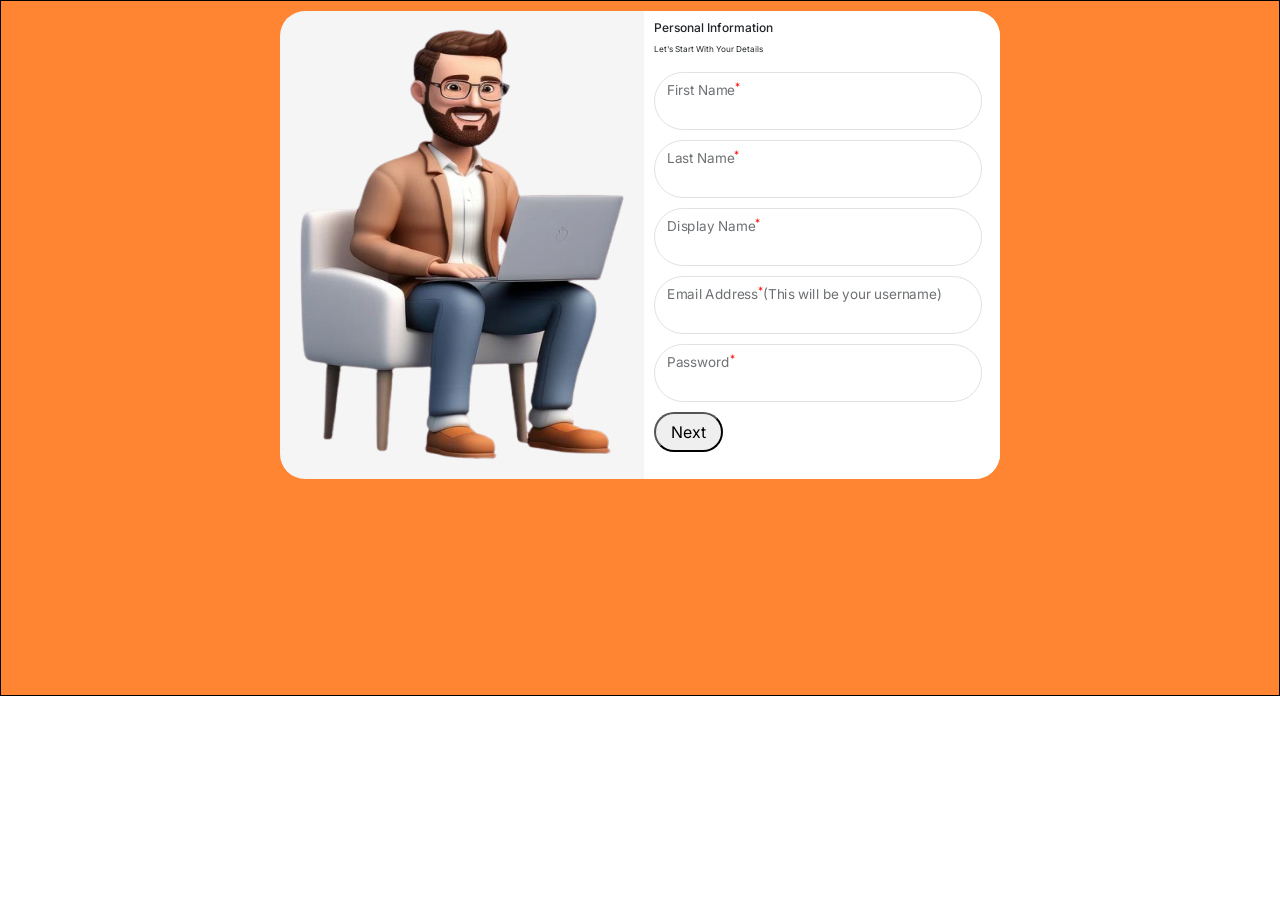
<file: index.html>
<!DOCTYPE html>
<html lang="en">

<head>
    <meta charset="UTF-8">
    <meta name="viewport" content="width=device-width, initial-scale=1.0">
    <title>Personal Information</title>

    <!-- Bootstrap Link -->
    <link href="https://cdn.jsdelivr.net/npm/bootstrap@5.3.8/dist/css/bootstrap.min.css" rel="stylesheet">
    <script src="https://cdn.jsdelivr.net/npm/bootstrap@5.3.8/dist/js/bootstrap.bundle.min.js"></script>

    <!-- Link for google fonts -->
    <link rel="preconnect" href="https://fonts.googleapis.com">
    <link rel="preconnect" href="https://fonts.gstatic.com" crossorigin>
    <link href="https://fonts.googleapis.com/css2?family=Inter:ital,opsz,wght@0,14..32,100..900;1,14..32,100..900&display=swap" rel="stylesheet">

    <!-- css Link -->
    <link rel="stylesheet" href="css/personal_info.css">
</head>

<body>
    <div class="container-fluid">
        <div class="sub-row">
            <div class="col1">
                <img class="user" src="images/user.png" alt="">
            </div>
            <div class="col2">
                <h6 class="info">Personal Information</h6>
                <p class="context">Let's Start With Your Details</p>

                <form class="personal_info">

                    <div class="form-floating">
                        <input type="text" class="form-control" name="name" id="floatingName">
                        <label for="floatingName">First Name<sup class="star">*</sup></label>
                    </div>

                    <div class="form-floating">
                        <input type="text" class="form-control" name="name" id="floatingName" />
                        <label for="floatingName">Last Name<sup class="star">*</sup></label>
                    </div>

                    <div class="form-floating">
                        <input type="text" class="form-control" name="name" id="floatingName" />
                        <label for="floatingName">Display Name<sup class="star">*</sup></label>
                    </div>

                    <div class="form-floating">
                        <input type="email" class="form-control" name="email" id="floatingInput" />
                        <label for="floatingInput">Email Address<sup class="star">*</sup>(This will be your
                            username)</label>
                    </div>

                    <div class="form-floating">
                        <input type="password" class="form-control" name="password" id="floatingPassword" />
                        <label for="floatingPassword">Password<sup class="star">*</sup></label>
                    </div>

                    <button class="button" type="submit" value="Next"> Next </button>
                </form>
            </div>
        </div>
    </div>

    <!-- <div class="container-fluid text-center">
  <div class="row">
    <div class="col">
      1 of 2
    </div>
    <div class="col">
      2 of 2
    </div>
  </div> -->


    <script src="https://cdn.jsdelivr.net/npm/@popperjs/core@2.11.8/dist/umd/popper.min.js"></script>
    <script src="https://cdn.jsdelivr.net/npm/bootstrap@5.3.8/dist/js/bootstrap.min.js"></script>
</body>

</html>
</file>
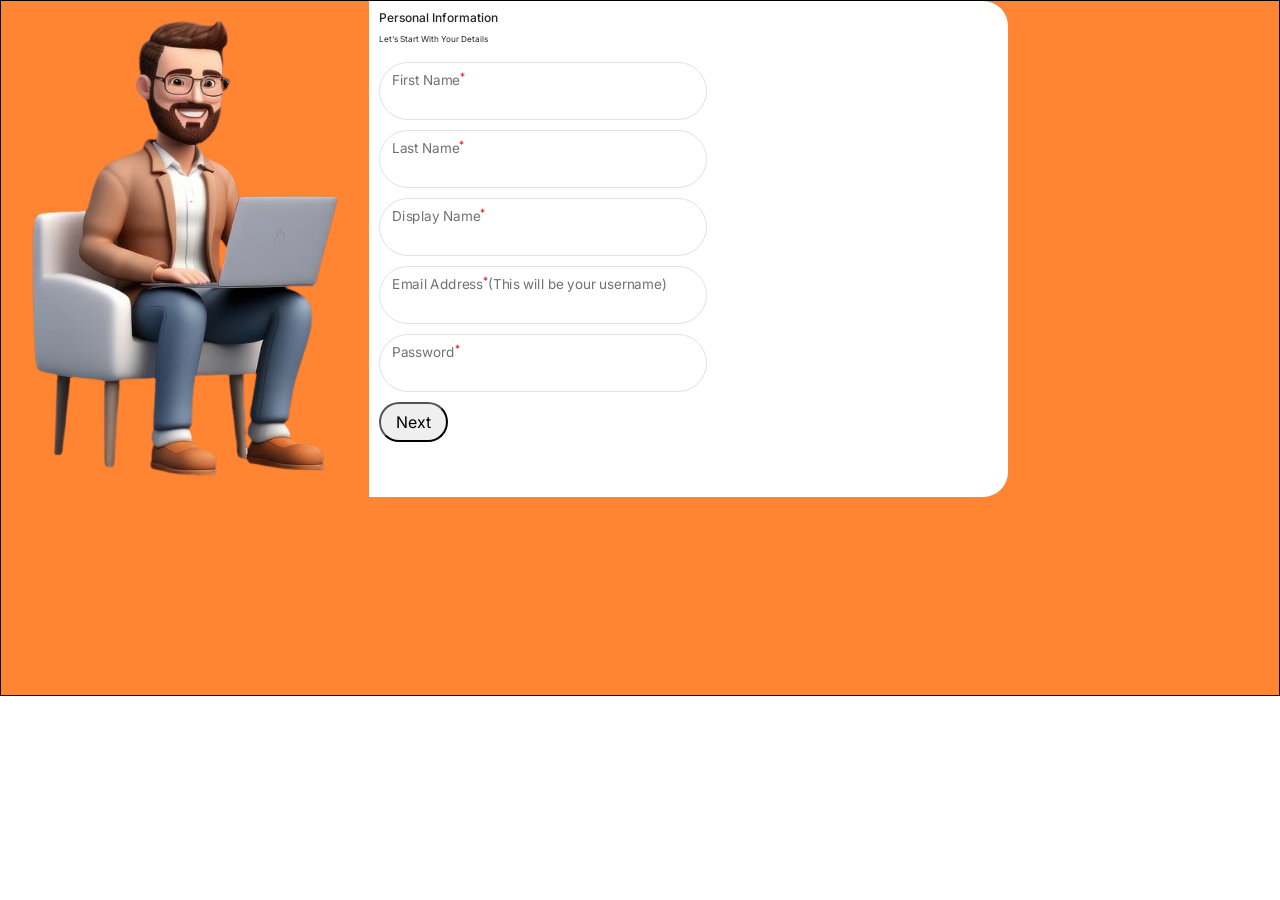
<file: personal_info.html>
<!DOCTYPE html>
<html lang="en">

<head>
    <meta charset="UTF-8">
    <meta name="viewport" content="width=device-width, initial-scale=1.0">
    <title>Personal Information</title>

    <!-- Bootstrap Link -->
    <link href="https://cdn.jsdelivr.net/npm/bootstrap@5.3.8/dist/css/bootstrap.min.css" rel="stylesheet">
    <script src="https://cdn.jsdelivr.net/npm/bootstrap@5.3.8/dist/js/bootstrap.bundle.min.js"></script>

    <!-- Link for google fonts -->
    <link rel="preconnect" href="https://fonts.googleapis.com">
    <link rel="preconnect" href="https://fonts.gstatic.com" crossorigin>
    <link href="https://fonts.googleapis.com/css2?family=Inter:ital,opsz,wght@0,14..32,100..900;1,14..32,100..900&display=swap" rel="stylesheet">

    <!-- css Link -->
    <link rel="stylesheet" href="css/personal_info.css">
</head>

<body>
    <div class="container-fluid">
        <div class="row">
            <div class="col1" id="first">
                <img class="user" src="images/user.png" alt="">
            </div>
            <div class="col2" id="second">
                <h6 class="info">Personal Information</h6>
                <p class="context">Let's Start With Your Details</p>

                <form class="personal_info">
                    <div class="form-floating">
                        <input type="text" class="form-control" name="name" id="floatingName">
                        <label htmlFor="floatingName">First Name<sup class="star">*</sup></label>
                    </div>

                    <div class="form-floating">
                        <input type="text" class="form-control" name="name" id="floatingName" />
                        <label htmlFor="floatingName">Last Name<sup class="star">*</sup></label>
                    </div>

                    <div class="form-floating">
                        <input type="text" class="form-control" name="name" id="floatingName" />
                        <label htmlFor="floatingName">Display Name<sup class="star">*</sup></label>
                    </div>

                    <div class="form-floating">
                        <input type="email" class="form-control" name="email" id="floatingInput" />
                        <label htmlFor="floatingInput">Email Address<sup class="star">*</sup>(This will be your
                            username)</label>
                    </div>

                    <div class="form-floating">
                        <input type="password" class="form-control" name="password" id="floatingPassword" />
                        <label htmlFor="floatingPassword">Password<sup class="star">*</sup></label>
                    </div>

                    <button class="button" type="submit" value="Next"> Next </button>
                </form>
            </div>
        </div>
    </div>


    <script src="https://cdn.jsdelivr.net/npm/@popperjs/core@2.11.8/dist/umd/popper.min.js"></script>
    <script src="https://cdn.jsdelivr.net/npm/bootstrap@5.3.8/dist/js/bootstrap.min.js"></script>
</body>

</html>
</file>
<file: css/personal_info.css>
* {
    margin: 0;
    padding: 0;
    box-sizing: border-box;
    font-family: "Inter", sans-serif;
}

.container-fluid {
    border: 1px solid black;
    background-color: #ff8533;
    min-height: 696px;
}

.sub-row {
    width: 720px;
    height: 468px;
    margin: auto;
    margin-top: 10px;
    margin-bottom: 10px;
    display: flex;
    border-radius: 25px;
    background-color: whitesmoke;
}

.col1 {
    width: 368px;
    height: 100%;
    border-top-left-radius: 25px;
    border-bottom-left-radius: 25px;
}

.user {
    width: 100%;
    height: 100%;
}

.info {
    margin-top: 10px;
    font-size: 12px;
}

.context {
    font-size: 8.2px;
}

.col2 {
    width: 50%;
    padding-left: 10px;

    border-bottom-right-radius: 25px;
    border-top-right-radius: 25px;
    background-color: white;

}

.customer_url {
    font-size: 8.2px;
    display: flex;
    height: 10px;
}

.page-link {
    border-radius: 50px;
}

.pages {
    display: flex;
    flex-direction: row;
    width: 16px;
    height: 16px;
}

.form-floating {
    margin-bottom: 10px;
    box-shadow: none;
}

.form-control {
    width: 328px;
    height: 40px;
    /* margin: 10px 10px; */
    border-radius: 50px;
}

.star {
    color: red;
}

.button {
    width: 69px;
    height: 40px;
    border-radius: 50px;
    color: black;
    outline: none;
}

.row-info {
    width: 111px;
    height: 26px;
    border: 1px solid black;
}

.inner_col1 {
    width: 29.8px;
    height: 26px;
}

.inner_col2 {
    width: 81.2px;
    height: 20.9px;
}

.text {
    border: 1px solid black;
    margin-top: 10px;
}

@media only screen and (max-width: 768px) {
    .container-fluid {
        width: 100%;
        background: none;
        min-height: 1000px;
        background-color: #ff8533;
    }


    .sub-row {
        display: flex;
        flex-direction: column;
        border: none;
        width: 100%;
    }

    .user {
        width: 100%;
        background: none;
    }

    .col1 {
        min-height: 90%;
        margin-bottom: 50px;
    }

    .col2 {
        width: 100%;
        border-radius: 25px;
        min-height: 105%;
    }

    .form-control {
        width: 95%;
    }

    .button {
        width: 95%;
    }
}

@media only screen and (max-width: 480px) {
    .container-fluid {
        width: 100%;
        background: none;
        min-height: 1000px;
        /* margin: 10px; */
        background-color: #ff8533;
    }


    .sub-row {
        border-radius: 15px;
        display: flex;
        flex-direction: column;
        border: none;
        width: 100%;
    }

    .user {
        width: 100%;
        background: none;
    }

    .col1 {
        width: 100%;
        min-height: 90%;
        margin-bottom: 50px;
    }

    .col2 {
        /* padding: 15px; */
        width: 100%;
        min-height: 105%;
        border-radius: 25px;
    }

    .form-control {
        width: 95%;
    }

    .info {
        margin-top: 10px;
        font-size: 14px;
        text-align: left;
    }

    .context {
        font-size: 10px;
    }

    .context,
    .customer_url {
        font-size: 9px;
    }

    .button {
        width: 95%;
    }
}
</file>
